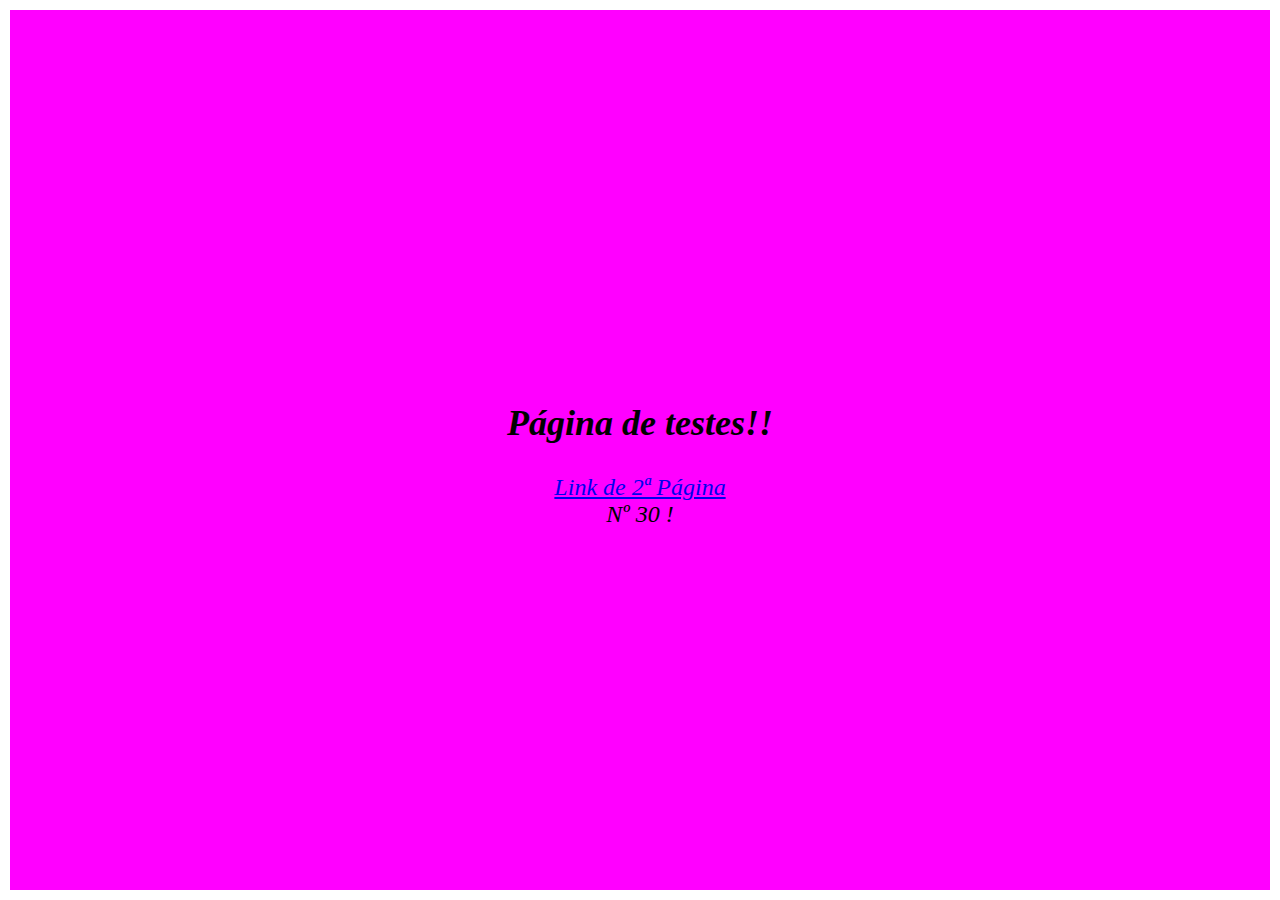
<file: index.html>
<!DOCTYPE html>
<html lang="pt-br">
<head>
    <meta charset="UTF-8">
    <meta name="viewport" content="width=device-width, initial-scale=1.0">
    <link rel="stylesheet" href="./assets/css/index.css" />
    <title>Desenvolvimento web!</title>
</head>
<body>
    <div>
        <div>
            <h2>Página de testes!!</h2>
            <a href = "conteudo.html">Link de 2ª Página</a>
        </div>
        <div>
            <script src = "index.js"></script>
        </div>
    </div>
</body>
</html>
</file>
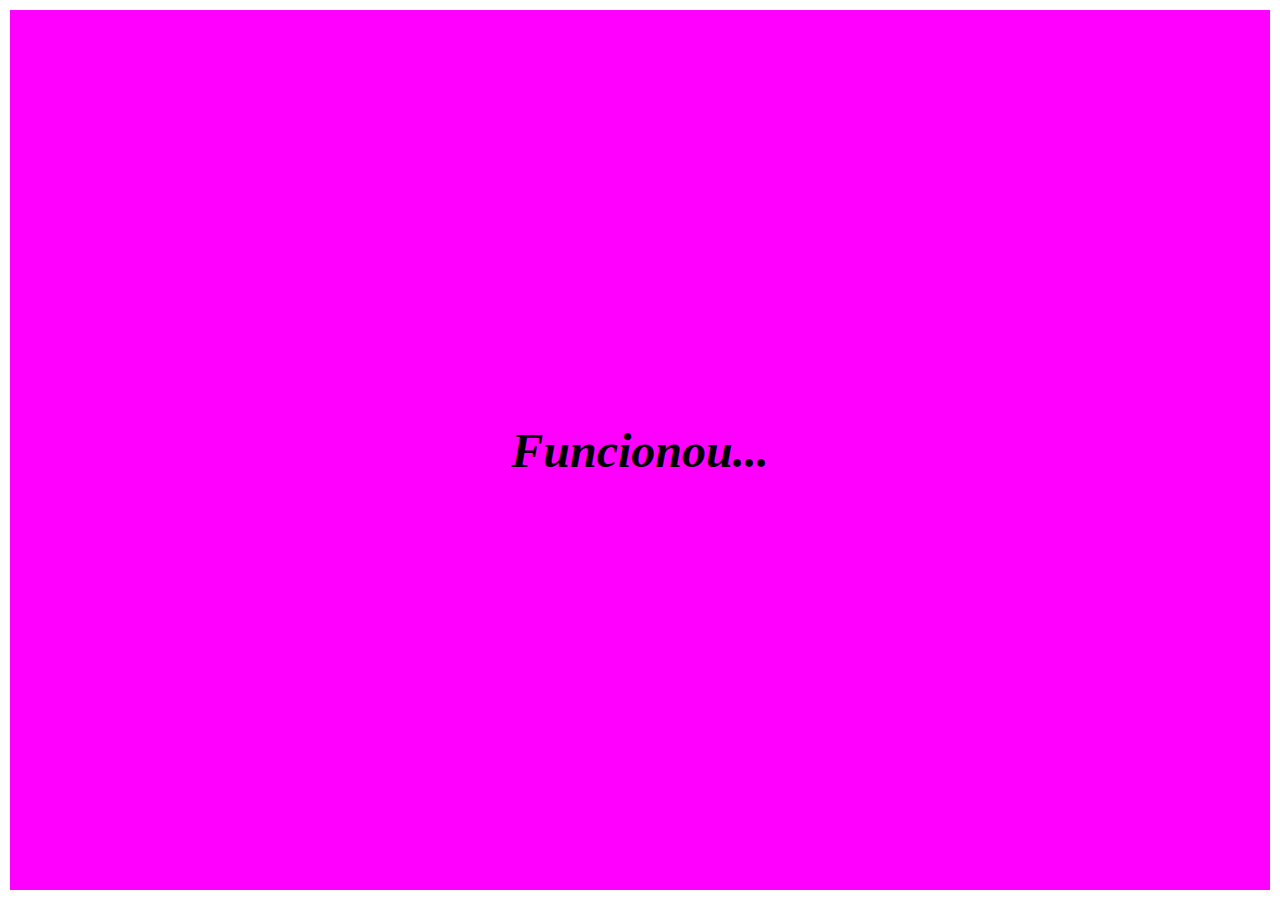
<file: conteudo.html>
<!DOCTYPE html>
<html lang="pt-br">
<head>
    <meta charset="UTF-8">
    <meta name="viewport" content="width=device-width, initial-scale=1.0">
    <link rel="stylesheet" href="./assets/css/index.css" />
    <title>Documento</title>
</head>
<body>
    <h1>Funcionou...</h1>
</body>
</html>
</file>
<file: assets/css/index.css>
body {
  background-color: fuchsia;
  color: black;
  font-style: italic;
  font-size: 18pt;
  font-family: italic;
  width: 100vw;
  height: 100vh;
  margin: 0px;
  box-sizing: border-box;
  display: flex;
  align-items: center;
  justify-content: center;
  text-align: center;
  border: white 10px solid;
}

/*# sourceMappingURL=index.css.map */
</file>
